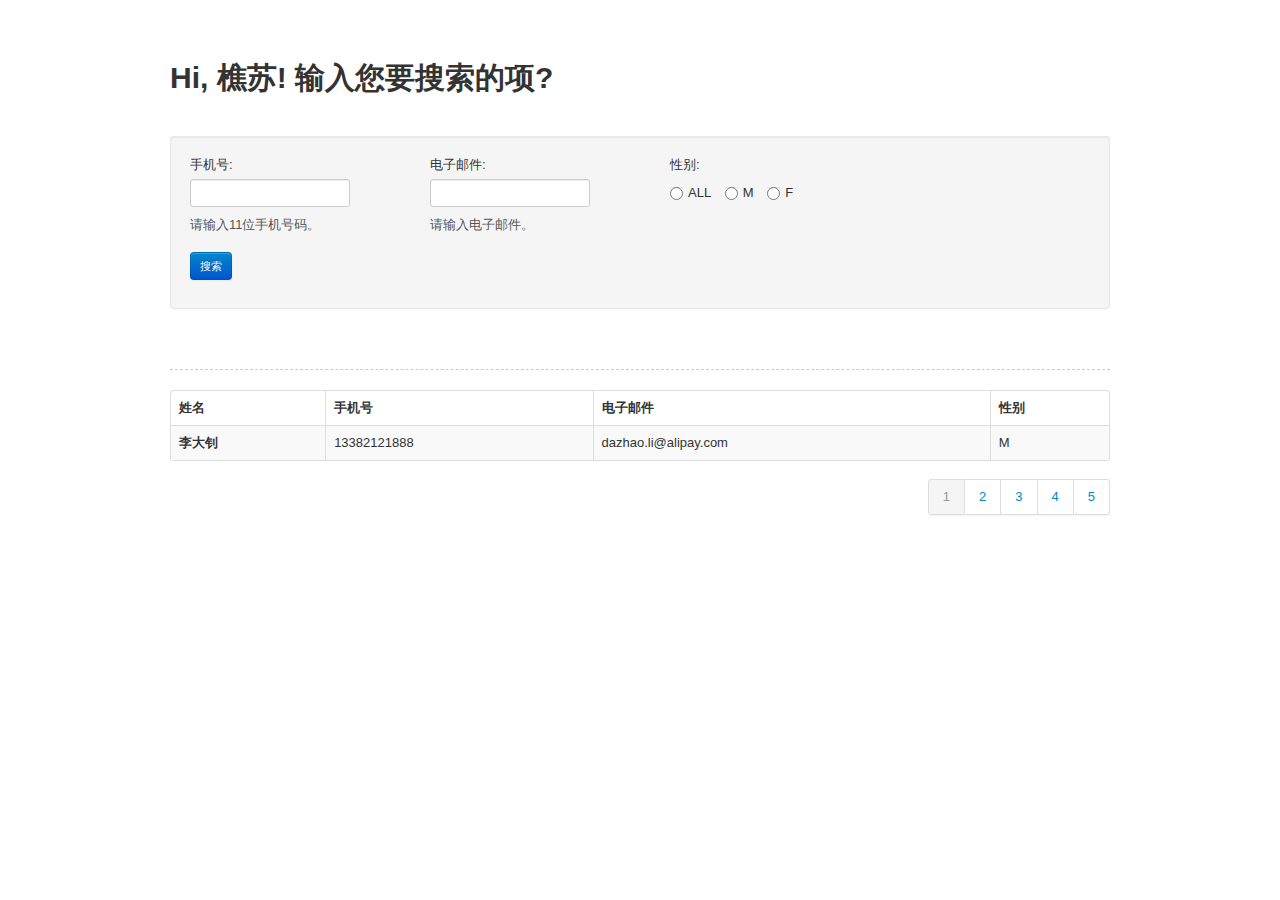
<file: index.html>
<!DOCTYPE html>
<html>
<head>
	<meta charset="utf-8">
	<title>GoGo | Example : TableSearch</title>
	<link href="static/bootstrap.css" rel="stylesheet"></link>
<style>
#top-bar {width:100%;height:28px;line-height:28px;background:#333;color:#fff;}
#sys-content {padding:60px 0 40px;border-bottom:dashed 1px #ccc;margin-bottom:20px;}
h1 {vertical-align:top;margin-bottom:40px;}
.btn.primary {padding:4px 24px;}
#action {padding-top:20px;}
#action span {margin:0 16px;display:inline-block;}
</style>
</head>
<body>
	<div class="container">
		<section id="sys-content">
			<h1>Hi, 樵苏! 输入您要搜索的项?</h1>
			<form class="well">
				<div class="row">
					<div class="span3 control-group">
						<label>手机号:</label>
						<input type="text" class="input-medium" maxlength="11" name="phone" />
						<p class="help-block">请输入11位手机号码。</p>
					</div>
					<div class="span3 control-group">
						<label>电子邮件:</label>
						<input type="text" class="input-medium" name="email" />
						<p class="help-block">请输入电子邮件。</p>
					</div>
					<div class="span3 control-group">
						<label>性别:</label>
						<label class="radio inline">
    						<input type="radio" value="0" name="sex" /> ALL
  						</label>
						<label class="radio inline">
    						<input type="radio" value="1" name="sex" /> M
  						</label>
  						<label class="radio inline">
    						<input type="radio" value="2" name="sex" /> F
  						</label>
					</div>
				</div>
				<p><input type="submit" class="btn btn-small btn-primary" value="搜索" /></p>
			</form>
		</section>

		<section id="dat-content">
		  <table class="table table-bordered table-striped">
		    <thead>
		      <tr>
		        <th>姓名</th>
		        <th>手机号</th>
		        <th>电子邮件</th>
		        <th>性别</th>
		      </tr>
		    </thead>
		    <tbody>
		      <tr>
		        <th>李大钊</th>
		        <td>13382121888</td>
		        <td>dazhao.li@alipay.com</td>
		        <td>M</td>
		      </tr>
		    </tbody>
		  </table>
		  <div class="pagination pagination-right">
	        <ul>
	          <li class="active"><a href="/Users/Kenshin/Sites/gogo/mod_doc/twitter.github.com/bootstrap/components.html#">1</a></li>
	          <li><a href="/Users/Kenshin/Sites/gogo/mod_doc/twitter.github.com/bootstrap/components.html#">2</a></li>
	          <li><a href="/Users/Kenshin/Sites/gogo/mod_doc/twitter.github.com/bootstrap/components.html#">3</a></li>
	          <li><a href="/Users/Kenshin/Sites/gogo/mod_doc/twitter.github.com/bootstrap/components.html#">4</a></li>
	          <li><a href="/Users/Kenshin/Sites/gogo/mod_doc/twitter.github.com/bootstrap/components.html#">5</a></li>
	        </ul>
	      </div>
		</section>
	</div>
</body>
</html>
</file>
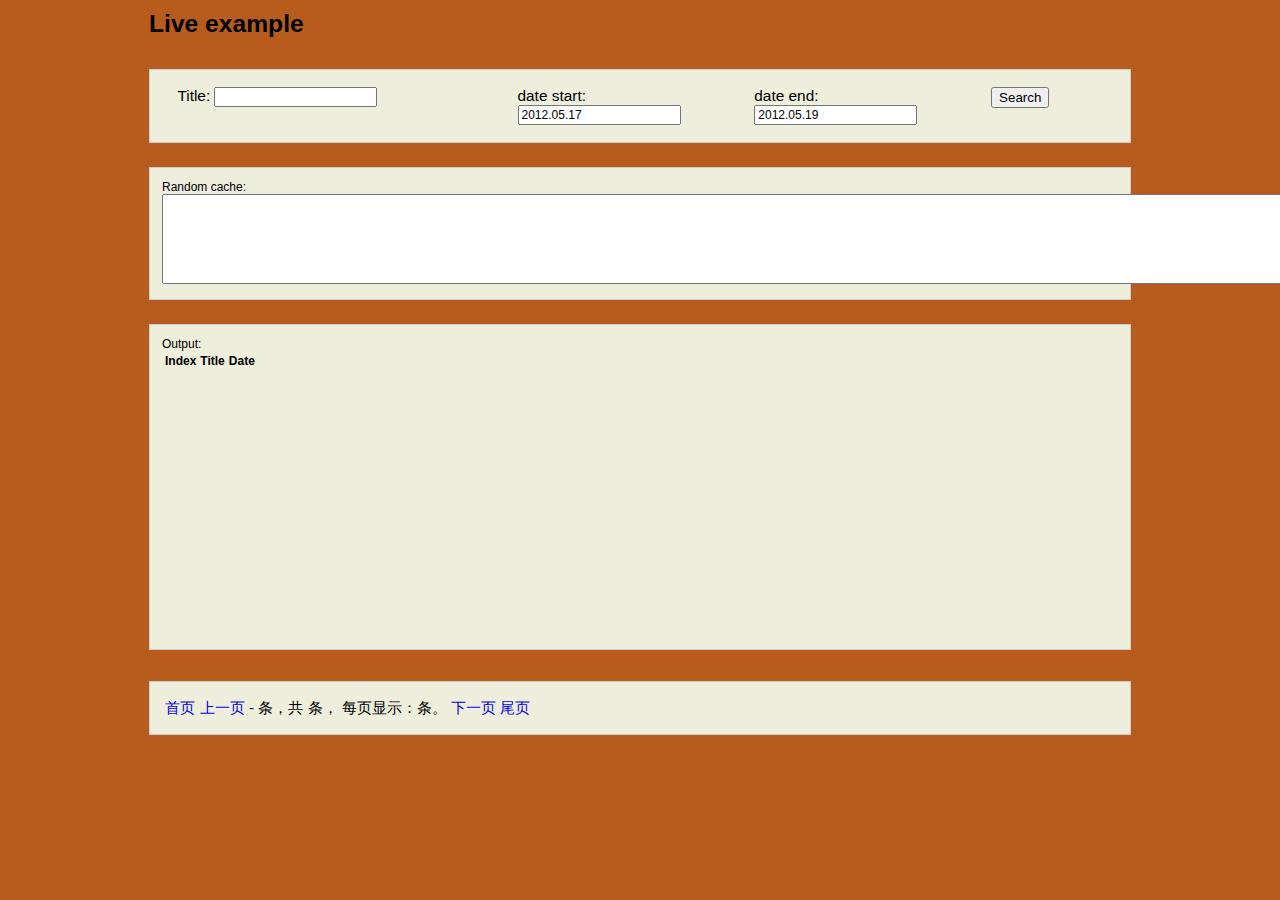
<file: simple-list.html>
<!DOCTYPE HTML PUBLIC "-//W3C//DTD HTML 4.01//EN" "http://www.w3.org/TR/html4/strict.dtd">
<html>
<head>
    <meta http-equiv="Content-Type" content="text/html; charset=utf-8" />
    <title>Knockout : Simple list example</title>

    <link rel="stylesheet" type="text/css" href="https://a.alipayobjects.com/financeprod/??/financeprod.financing-1.0-financing-src.css" />
    <link rel="stylesheet" type="text/css" href="static/styles.css" />
    
</head>
<body>
    <div id="wrapper">
        <div class="content">
            <h1>Live example</h1>
            <div class="search-box" id="searchView">
                <form id="searchForm">
                    <table>
                        <colgroup>
                            <col width="36%" />
                            <col width="25%" />
                            <col width="25%" />
                            <col width="14%" />
                        </colgroup>
                        <tr>
                            <td class="form-item">
                                Title: 
                                <input data-bind="value: title" class="mi-input" name="title" />
                            </td>
                            <td class="form-item">
                                date start: 
                                <input data-bind="value: dateStart" class="mi-input mi-input-date" data-type="date" name="dateStart" value="2012.05.17" />
                            </td>
                            <td class="form-item">
                                date end: 
                                <input data-bind="value: dateEnd" class="mi-input mi-input-date" data-type="date" name="dateEnd" value="2012.05.19" />
                            </td>
                            <td class="form-item">
                                <span class="mi-button mi-button-sblue">
                                    <button type='submit' class="mi-button-text">Search</button>
                                </span>
                            </td>
                        </tr>
                    </table>
                </form>
            </div>
            <div class="cache-box">
                <label for="cacheData">Random cache:</label><br/>
                <textarea name="cacheData" id="cacheData" rows="7" cols="160" readonly="readonly"></textarea>
            </div>
            <div class="data-box" id="contentView">
                <label for="cacheData">Output:</label><br/>
                <div class="mi-table">
                    <table>
                        <thead>
                            <tr><th>Index</th><th>Title</th><th>Date</th></tr>
                        </thead>
                        <tbody data-bind="foreach: content">
                            <tr data-bind="if: $index()%2 === 0">
                                <td data-bind="text: index"></td>
                                <td data-bind="text: title"></td>
                                <td data-bind="text: date"></td>
                            </tr>
                            <tr data-bind="if: $index()%2 !== 0" class="mi-table-spliter">
                                <td data-bind="text: index"></td>
                                <td data-bind="text: title"></td>
                                <td data-bind="text: date"></td>
                            </tr>
                        </tbody>
                    </table>
                </div>
            </div>
            <div class="pagination fn-clear" id="paginationView">
                <div class="mi-paging mi-paging-text ft-12 fn-right">
                    <a href="#" class="mi-paging-first" data-bind="attr: { rel: first }, click: go">首页</a>
                    <a href="#" class="mi-paging-prev" data-bind="attr: { rel: prev }, click: go">上一页</a>
                    <span class="mi-paging-info">
                        <span data-bind="text: start"></span>
                         - 
                        <span data-bind="text: end"></span>条，共
                        <span data-bind="text: total"></span>条，
                        每页显示：<span data-bind="text: pageShowCounts"></span>条。
                    </span>
                    <a href="#" class="mi-paging-next" data-bind="attr: { rel: next }, click: go">下一页</a>
                    <a href="#" class="mi-paging-last" data-bind="attr: { rel: last }, click: go">尾页</a>
                </div>
            </div>
            <div id="cal_cantainer1"></div>
        </div>
    </div>
<script type="text/javascript" charset="utf-8">
    araleConfig = {
        combo_host: 'https://a.alipayobjects.com',
        combo_path: '/ar/??'
    }
</script>
<script type="text/javascript" src="https://a.alipayobjects.com/ar/arale.core-1.1.js"></script>
<script type="text/javascript" src="https://a.alipayobjects.com/ar/aralex.validator.ClassicValidator-1.4-index.js"></script>
<script type="text/javascript" src="https://a.alipayobjects.com/ar/aralex.calendar-1.4-index.js"></script>
<script type="text/javascript" src="static/knockout-2.2.0.debug.js"></script>
<script type="text/javascript" src="static/json2.js"></script>
<script type='text/javascript'>
/*<![CDATA[*/
    var utils = window.utils || {};
    utils.randStr = function(n, u){
        var tmStr = "abcdefghijklmnopqrstuvwxyz0123456789";
        var Len = tmStr.length;
        var Str = "";
        for (i = 1; i < n + 1; i++) {
            Str += tmStr.charAt(Math.random() * Len);
        }
        return (u ? Str.toUpperCase() : Str);
    };

    utils.mixin = function(target, src, override) {
        if (!target) {
            target = {};
        }
        for (var name in src) {
            if (src.hasOwnProperty(name)) {
                if ((target[name] == undefined) || override) {
                    target[name] = src[name];
                }
            }
        }
        return target;
    };

    utils.dateFormat = (function(){
        //private
        var token = /d{1,4}|m{1,4}|yy(?:yy)?|([HhMsTt])\1?|[LloSZ]|"[^"]*"|'[^']*'/g, timezone = /\b(?:[PMCEA][SDP]T|(?:Pacific|Mountain|Central|Eastern|Atlantic) (?:Standard|Daylight|Prevailing) Time|(?:GMT|UTC)(?:[-+]\d{4})?)\b/g, timezoneClip = /[^-+\dA-Z]/g, pad = function(val, len){
            val = String(val);
            len = len || 2;
            while (val.length < len) 
                val = "0" + val;
            return val;
        }, masks = {
            "default": "ddd mmm dd yyyy HH:MM:ss",
            shortDate: "m/d/yy",
            mediumDate: "mmm d, yyyy",
            longDate: "mmmm d, yyyy",
            fullDate: "dddd, mmmm d, yyyy",
            shortTime: "h:MM TT",
            mediumTime: "h:MM:ss TT",
            longTime: "h:MM:ss TT Z",
            isoDate: "yyyy-mm-dd",
            isoTime: "HH:MM:ss",
            isoDateTime: "yyyy-mm-dd'T'HH:MM:ss",
            isoUtcDateTime: "UTC:yyyy-mm-dd'T'HH:MM:ss'Z'"
        };
        i18n = {
            dayNames: ["Sun", "Mon", "Tue", "Wed", "Thu", "Fri", "Sat", "Sunday", "Monday", "Tuesday", "Wednesday", "Thursday", "Friday", "Saturday"],
            monthNames: ["Jan", "Feb", "Mar", "Apr", "May", "Jun", "Jul", "Aug", "Sep", "Oct", "Nov", "Dec", "January", "February", "March", "April", "May", "June", "July", "August", "September", "October", "November", "December"]
        };
    
        // Regexes and supporting functions are cached through closure
        return function(date, mask, utc){
        
            // You can't provide utc if you skip other args (use the "UTC:" mask prefix)
            if (arguments.length == 1 && Object.prototype.toString.call(date) == "[object String]" && !/\d/.test(date)) {
                mask = date;
                date = undefined;
            }
            
            // Passing date through Date applies Date.parse, if necessary
            date = date ? new Date(date) : new Date;
            if (isNaN(date)) 
                throw SyntaxError("invalid date");
            
            mask = String(masks[mask] || mask || masks["default"]);
            
            // Allow setting the utc argument via the mask
            if (mask.slice(0, 4) == "UTC:") {
                mask = mask.slice(4);
                utc = true;
            }
            
            var _ = utc ? "getUTC" : "get", d = date[_ + "Date"](), D = date[_ + "Day"](), m = date[_ + "Month"](), y = date[_ + "FullYear"](), H = date[_ + "Hours"](), M = date[_ + "Minutes"](), s = date[_ + "Seconds"](), L = date[_ + "Milliseconds"](), o = utc ? 0 : date.getTimezoneOffset(), flags = {
                d: d,
                dd: pad(d),
                ddd: i18n.dayNames[D],
                dddd: i18n.dayNames[D + 7],
                m: m + 1,
                mm: pad(m + 1),
                mmm: i18n.monthNames[m],
                mmmm: i18n.monthNames[m + 12],
                yy: String(y).slice(2),
                yyyy: y,
                h: H % 12 || 12,
                hh: pad(H % 12 || 12),
                H: H,
                HH: pad(H),
                M: M,
                MM: pad(M),
                s: s,
                ss: pad(s),
                l: pad(L, 3),
                L: pad(L > 99 ? Math.round(L / 10) : L),
                t: H < 12 ? "a" : "p",
                tt: H < 12 ? "am" : "pm",
                T: H < 12 ? "A" : "P",
                TT: H < 12 ? "AM" : "PM",
                Z: utc ? "UTC" : (String(date).match(timezone) || [""]).pop().replace(timezoneClip, ""),
                o: (o > 0 ? "-" : "+") + pad(Math.floor(Math.abs(o) / 60) * 100 + Math.abs(o) % 60, 4),
                S: ["th", "st", "nd", "rd"][d % 10 > 3 ? 0 : (d % 100 - d % 10 != 10) * d % 10]
            };
            
            return mask.replace(token, function($0){
                return $0 in flags ? flags[$0] : $0.slice(1, $0.length - 1);
            });
        };
    })();

    // For convenience...
    Date.prototype.format = function(mask, utc){
        return utils.dateFormat(this, mask, utc);
    };

    utils.randDate = function(s, e){
        var range = 0, int;
        s = new Date(s.replace('.', '/'));
        e = new Date(e.replace('.', '/'));
        range = e - s;
        int = Math.floor(Math.random() * range);
        return new Date(s.valueOf() + int);
    };

    utils.mockdata = function(num, data) {
        var output = [], i = 0, cell;
        num = parseInt(num, 10);
        if (!num) { alert('Type Error: Mockdata Method!');return false; }
        for (;i<num;i++) {
            cell = {};
            cell['index'] = i;
            cell['title'] = data['title'] + utils.randStr(8);
            cell['date'] = utils.randDate(data['dateStart'], data['dateEnd']);
            cell['date'].format("yyyy.mm.dd")
            output.push(cell);
        }
        return output;
    };

    var Router = {
        data: {},
        output: {},
        mockArr: [],
        /* 组装数据 */
        assemble: function(){
            this.data = {
                search: {},
                pagination: {}
            };
            utils.mixin(this.data.search, {
                title: searchModel.title(),
                dateStart: searchModel.dateStart(),
                dateEnd: searchModel.dateEnd()
            });
            utils.mixin(this.data.pagination, {
                pageNo: paginationModel.pageNo(),
                pageShowCounts: paginationModel.pageShowCounts(),   //每页显示10条记录
                total: paginationModel.total()   
            });
            this.post();
        },
        /* 拆分数据 */
        split: function(){
            searchModel.render(this.output.search);
            dataModel.render(this.output.content);
            paginationModel.render(this.output.pagination);
        },
        mock: function(){
            this.mockArr = utils.mockdata(Math.random()*50+5, this.data.search);
            var mock = this.mockArr.map(function(item){return JSON.stringify(item);})
            $('cacheData').setHtml(mock.join(','));
        },
        createMockOutput: function() {
            this.output = {
                pagination: {
                    pageNo: 1,
                    pageShowCounts: 10,
                    total: this.mockArr.length
                },
                search: this.data.search,
                content: this.mockArr.slice(0, 10)　　
            }
            this.split();
        },
        post: function(){
            this.output = {};
            this.mock();
            this.createMockOutput();
        }
    };

    var SearchModel = function(){
        var settings = {
            url: '',
            method: 'post'
        }
        this.title = ko.observable("");
        this.dateStart = ko.observable($$('input[name="dateStart"]')[0].attr('value'));
        this.dateEnd = ko.observable($$('input[name="dateEnd"]')[0].attr('value'));
        this.search = function(tgt){
            Router.assemble();
        }.bind(this);
        this.render = function(data){
            this.title(data.title);
            this.dateStart(data.dateStart);
            this.dateEnd(data.dateEnd);
        }.bind(this);
    };

    var searchModel = new SearchModel();

    ko.applyBindings(searchModel, document.getElementById('searchView'));

    var PaginationModel = function(){
        this.pageNo = ko.observable(1);
        this.pageShowCounts = ko.observable(10);
        this.total = ko.observable(10);
        this.prev = ko.computed(function() {
            return this.pageNo() > 1 ? this.pageNo() - 1 : 0;
        }, this);
        this.next = ko.computed(function() {
            return this.pageNo() + 1;
        }, this);
        this.first = ko.computed(function() {
            return (this.total() == 0) ? 0 : 1;
        }, this);
        this.last = ko.computed(function() {
            return this.total() > 0 ? Math.ceil(this.total() / this.pageShowCounts()) : 0;
        }, this);
        this.start = ko.computed(function() {
            return (this.pageNo() - 1) * this.pageShowCounts() + 1;
        }, this);
        this.end = ko.computed(function() {
            return this.pageNo() * this.pageShowCounts() >= this.total() ? this.total() : this.pageNo() * this.pageShowCounts();
        }, this);
        this.go = function(){

        }.bind(this);
        this.render = function(data){
            this.pageNo(data.pageNo);
            this.pageShowCounts(data.pageShowCounts);
            this.total(data.total);
        }.bind(this);
    };

    var paginationModel = new PaginationModel();

    ko.applyBindings(paginationModel, document.getElementById('paginationView'));

    var DataModel = function(arr){
        this.content = ko.observableArray(arr);
        this.render = function(data){
            this.content(data);
        }
    };

    var dataModel = new DataModel([]);

    ko.applyBindings(dataModel, document.getElementById('contentView'));

    E.domReady(function(){
        var dc = null, minDate = "2012.5.1", maxDate = "2012.5.31";
        Loader.use('aralex.calendar', function() {
            dc = new aralex.calendar.Calendar({
                srcId : 'cal_cantainer1',
                week_start : '7',
                selected : [minDate,maxDate],
                afterDoSelectEvent : function(date){},
                mindate : minDate,
                maxdate : maxDate,
                date_delimiter : ".",
                dropfilter : true
            });
            dc.dateField = null;
            dc.render();

            dc.after("doSelectEvent",function(date){
                if(this.dateField){
                    this.dateField.attr("value", date);

                    var name = this.dateField.attr("name");
                    searchModel[name] = ko.observable(date)
                }
                this.hide();
                this.dateField = null;
            });

        });

        A($$(".mi-input")).each(function(input, index){
            if(input.attr("data-type") == "date"){
                
                /** 阻止body的click事件 */
                E.on(input, "click", function(e){e.stopEvent();});

                E.on(input, "focus", function(e){
                    var pos = D.getOffsets(e.currentTarget);
                   /** 修改ie系列下面的垂直距离 */
                    if(arale.browser.name == "ie"){
                        pos.top += 2;
                    }
                    dc.dateField = input;
                    if(input.attr("value") != ''){
                        /** 以下三个属性均需要设置, 方便用户及时的显示当前日期。 */
                        dc.attr("mindate", minDate);
                        dc.attr("maxdate", maxDate);
                        dc.attr("pagedate", input.attr("value"));
                        dc.select(input.attr("value"));
                    }
                    dc.show();
                    dc.setPosition(pos.left, pos.top + 26);
                });
            }
        });

        E.on(document.body, "click", function(e){
            if (!$(e.target).hasClass('filterchange')) {
                dc && dc.hide();
            }
        })

        Loader.use('aralex.validator.ClassicValidator', function() {
            var validator = new aralex.validator.ClassicValidator({
                itemClass: "form-item",
                notifyClass: "mi-form-explain",
                errorClass: "mi-form-item-error",
                hoverClass: "mi-form-item-hover",
                focusClass: "mi-form-item-focus",
                formId: "searchForm",
                triggerMethod: [/*"keyup", "focus", "blur"*/"blur"],
                //checkNull:true,
                rules: {
                    "input[name='title']" : {
                        type: ['requiredText'],
                        desc: "title"
                    },
                    "input[name='dateStart']" : {
                        type: ['requiredText'],
                        desc: "start date"
                    },
                    "input[name='dateEnd']" : {
                        type: ['requiredText'],
                        desc: "end date"
                    }
                },
                afterValidate: function() {
                },
                afterValidateAll: function(isValidate) {
                    if (!isValidate) {
                        return false;
                    }
                    searchModel.search();
                },
                onSuccess: function() {
                },
                onFail: function() {
                },
                checkOnSubmit: true,
                stopSubmit: true,
                beforeSubmit: function(){
                    console.log('submit');
                }
            });
        });
    });
/*]]>*/</script>
</body>
</html>
</file>
<file: static/styles.css>
/* Tripoli overrides */
.content { font-size: 1.1em !important; }
.content p + ul, .content p + blockquote { margin-top: -0.8em; }
.content h1 { font-size: 1.6em; margin: 0.4em 0 0.4em 0; }
.content h2 { font-size: 1.4em ;}
.content h3 { font-size: 1.2em ;}
.sticker .content a, .sticker a { color: #A71500; text-decoration: underline; }
.sticker .content form { margin: 0; padding: 0; }
blockquote > :first-child::before { content: ""; margin-left: 0; padding-right: 0; }

/* Basics */
a { text-decoration: none; }
code { font-family: Consolas, Monaco, "Courier New", mono-space, monospace !important; }
.content .syntaxhighlighter table, .content .syntaxhighlighter td { border-width: 0; }
.content .syntaxhighlighter table { margin-bottom: 0; }
.syntaxhighlighter { 
	width: 680px; overflow-x: auto; margin-bottom: 1.8em; 
	-moz-border-radius: 0.5em; -webkit-border-radius: 0.5em; border-radius: 0.5em;
}
.syntaxhighlighter .line {
    white-space: pre !important;
    line-height: 1.2em;
}
.syntaxhighlighter code {
    white-space: pre !important;	
}
.syntaxhighlighter.ie {
	overflow-y: hidden;
}

li ul, li ol  { margin-bottom: 1em !important ; }

.content blockquote { padding: 1em; background-color: #fec; margin-bottom: 1em; color: inherit; }
.content blockquote p:last-child { margin-bottom: 0; }

.center { text-align: center }
.left { text-align: left }
.right { text-align: right }
.justify { text-align: justify }

.floatLeft { float: left !important; }
.floatRight { float: right !important; }
.floatNone { float: none !important; }

.clear { clear: both}
.clearfix:after { content: "."; display: block; height: 0; clear: both; visibility: hidden }

.relative { position: relative !important }
.absolute { position: absolute }

.inline { display: inline; }
.cursor { cursor: pointer }

ul.tickIcons li { list-style-type: none; 
	background-image: url(../img/checkIcon.gif); background-repeat: no-repeat; background-position: 0px 6px;
	margin-left: -0.5em; padding-left: 2em; line-height: 2em; margin-bottom: 0.3em; 
}

li p.smallprint { margin-top: -0.25em; line-height: 1.4em; font-size: 0.9em; margin-bottom: 0.9em; font-style: italic; color: #444; }

ul.stickerList li { margin: 0.5em 0 0.9em 0; }
ul.stickerList li p.smallprint { margin-top: 0.1em; }

/* Page */
#wrapper {margin: 0 auto; width: 982px; }
html { background: #B85C1E; }
body { font-family: arial; font-size: 14px; }
.sticker { 
	background-color: white; padding: 1.25em 1.45em 1.25em 1.55em; margin: 0.5em 0 3em 0; -moz-border-radius: 1em; -webkit-border-radius: 1em; border-radius: 1em; 
	opacity:0.9; -moz-box-shadow: 0 0 1.1em #666; -webkit-box-shadow: 0 0 1.1em #666; box-shadow: 0 0 1.1em #666;
}

.documentation.sticker, .example.sticker { -webkit-box-shadow: none; } /* Avoid WebKit shadow-rendering perf issue by not having a shadow on parts of the doc that grow/shrink dynamically */

.sticker .heading, .sticker h1 { color: #A71500; margin: 0.25em 0 0.25em 0; font-weight: bold; font-size: 1.2em; }
.stickerHeading { 
	background-color: rgb(229, 218, 214); height: 1.3em; margin: -2em -1.45em 1.25em -1.55em; padding: 0.7em 1em 1.1em 1.75em;
	-moz-border-radius-topright: 1em; -moz-border-radius-topleft: 1em; 
	-webkit-border-top-right-radius: 1em; -webkit-border-top-left-radius: 1em; 
	border-top-right-radius: 1em; border-top-left-radius: 1em; 	
}

.engraved { 
	color: #350808;	
	text-shadow: rgba(253, 204, 197, 0.4) 1px 1px 0px;
}

.vspace { height: 2em;}

.liveExample { padding: 1em; background-color: #EEEEDD; border: 1px solid #CCC; max-width: 655px; }
.liveExample input { font-family: Arial; }
.liveExample b { font-weight: bold; }
.liveExample p { margin-top: 0.9em; margin-bottom: 0.9em; }
.liveExample select[multiple] { width: 100%; height: 8em; }
.liveExample h2 { margin-top: 0.4em; }

.search-box, .cache-box, .data-box, .pagination { margin: 2em 0 0; padding: 1em; background-color: #EEEEDD; border: 1px solid #CCC; }
.search-box input { font-family: Arial; font-size: 12px; }
.search-box b { font-weight: bold; }
.search-box p { margin-top: 0.9em; margin-bottom: 0.9em; }
.search-box h2 { margin-top: 0.4em; }
.search-box td { vertical-align: top; padding: 0 10px; }

.search-box .error { display: block; color: red; font-size: 12px; }

.cache-box { font-size: 12px; }
.cache-box textarea { font-size: 11px; color: #666; }
.data-box { min-height: 300px; font-size: 12px; }

/* Menu */
.main-menu { display:table; float:right; margin: 1em 0 0.5em 0; font-size: 14px; font-weight: bold; }
.main-menu ul li { display: inline; }
.main-menu ul li a { 
	display: inline-block; padding: 0.4em 1.5em; text-decoration: none; 
	-moz-border-radius: 0.5em; -webkit-border-radius: 0.5em; border-radius: 0.5em; 
}
.main-menu ul li a, .main-menu ul li a:visited { color: white; }
.main-menu ul li a.active, .main-menu ul li a:hover { background-color: rgb(81, 29, 0); }

/* Intro */
#introBadges li { width: 215px; float:left; text-align: center; padding: 0 0.5em 0 0.5em; color: #555; margin-bottom: 0.5em; }

/* Homepage */
#slogan { 
	float:right; width: 17em;
	padding-left: 1.4em;
	background: url(../img/vertical-bar.png) no-repeat;
	font-size: 20px;
	margin-bottom: 0.6em;
}

.download-button {
	background: url(../img/download-button-bg.png);
	width: 173px; height: 51px;
	display: block;
	margin-top: 0.6em;
	text-decoration: none !important;
}
.download-button p {
	color: #005500;
	font-size: 17px;
	padding: 10px 0 0 9px;
	margin: 0px;
}
.download-button p.smallprint {
	font-size: 12px;
	padding: 0.1em 0 0 11px;
}
.download-button:hover p { text-decoration: underline; }

/* Downloads */
.download-panel { background-color: #EBB60F; padding: 8px; border-radius: 8px; margin-top: -20px; }
.download-panel .download-button { padding-top: 3px; background-repeat: no-repeat; margin: auto; }
.download-panel .download-button p { padding-top: 3px; }
.download-debug-panel { font-size: 0.85em; margin: 1em; line-height: 1.3em; color: gray; }

/* Columns */
div.leftCol { position: absolute; width: 16em; padding-top: 1em; }
div.rightCol { margin-left: 16em; }
div.rightCol .sticker { min-height: 64em;}
div.leftColContents { width: 15em; padding: 1em; }
div.leftColBackground { background-color: black; opacity:0.5; position: absolute; 
	width: 16em; height:100%; z-index: -1; 
	-moz-border-radius-topleft: 1em; -moz-border-radius-bottomleft: 1em; 
	-webkit-border-top-left-radius: 1em; -webkit-border-bottom-left-radius: 1em; 
	border-top-left-radius: 1em; border-bottom-left-radius: 1em; 	
}

div.leftCol h1 { font-size: 1.2em; margin: 1.5em 0 0.75em 0; }
div.leftCol h1:first-child { margin-top: 0.5em;}
div.leftCol h2 { font-size: 1em; font-weight: bold; margin-bottom: 0.4em; margin-left: 0.25em; }
div.leftCol, div.leftCol a, div.leftCol code { color: #FED; }
div.leftCol a:hover, div.leftCol a:hover code { color: yellow; }
div.leftCol ul li { list-style-type: disc; }
div.leftCol li small { display: block; color: silver; margin-bottom: 1em; line-height: 1.3em; }
div.leftCol ol, div.leftCol ul { margin: 0 0 1em 1.6em; line-height: 1.5em; }
div.leftCol ol code, div.leftCol ul code { font-weight: bold; }
div.leftCol li.active, div.leftCol li.active a, div.leftCol li.active code, div.leftCol li.active small { color: orange; font-weight: bold; }

.homepageExample h2 { margin: 0.75em 0 0.5em 0;}
.homepageExample .liveExample { padding: 0.5em 1em 0.5em 1.3em; }
.homepageExample .liveExample button { padding: 0.2em 0.6em; margin-left: 0.5em; }
.homepageExample p { margin: 1.3em 0 0.8em 0; }

/* Set a minimum height for the documentation content so the menu doesn't extend below the content */
.documentation > .content { min-height: 1750px; }


/* Footer */
#page-footer { padding: 15px; text-align: right; }
</file>
